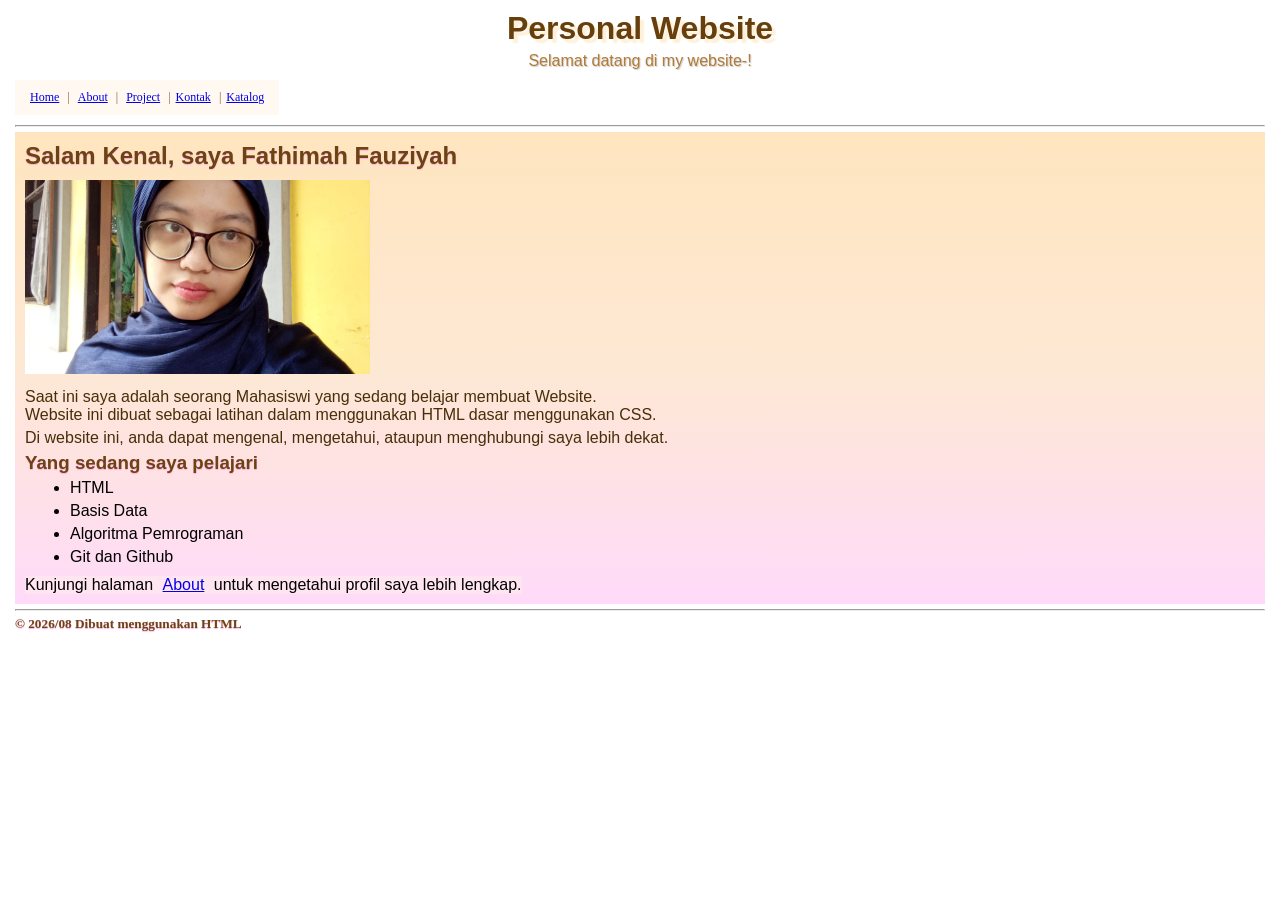
<file: index.html>
<!doctype html>
<html lang="id">
  <head>
    <meta charset="UTF-8" />
    <meta name="viewport" content="width=device-width, initial-scale=1.0" />
    <title>Personal Website</title>
    <link rel="stylesheet" href="style.css" />
  </head>
  <body>
    <h1>Personal Website</h1>
    <p class="sub-header">Selamat datang di my website-!</p>
    <nav>
      <div class="link-navbar">
        <a href="index.html">Home</a> | <a href="about.html">About</a> |
        <a href="project.html">Project</a> |<a href="kontak.html">Kontak</a> |<a
          href="katalog.html"
          >Katalog</a
        >
      </div>
    </nav>
    <hr />

    <section id="index">
      <div class="deskripsi">
        <h2>Salam Kenal, saya Fathimah Fauziyah</h2>
        <img src="assets/Fathimah.jpeg" alt="Foto profil" width="345" />

        <p class="pertama">
          Saat ini saya adalah seorang Mahasiswi yang sedang belajar membuat
          Website.<br />Website ini dibuat sebagai latihan dalam menggunakan
          HTML dasar menggunakan CSS.
        </p>

        <p class="kedua">
          Di website ini, anda dapat mengenal, mengetahui, ataupun menghubungi
          saya lebih dekat.
        </p>

        <h3>Yang sedang saya pelajari</h3>
        <ul>
          <li>HTML</li>
          <li>Basis Data</li>
          <li>Algoritma Pemrograman</li>
          <li>Git dan Github</li>
        </ul>

        <p class="ketiga">
          Kunjungi halaman <a href="about.html">About</a> untuk mengetahui
          profil saya lebih lengkap.
        </p>
      </div>
    </section>
    <hr />
    <h5>© 2026/08 Dibuat menggunakan HTML</h5>
  </body>
</html>
</file>
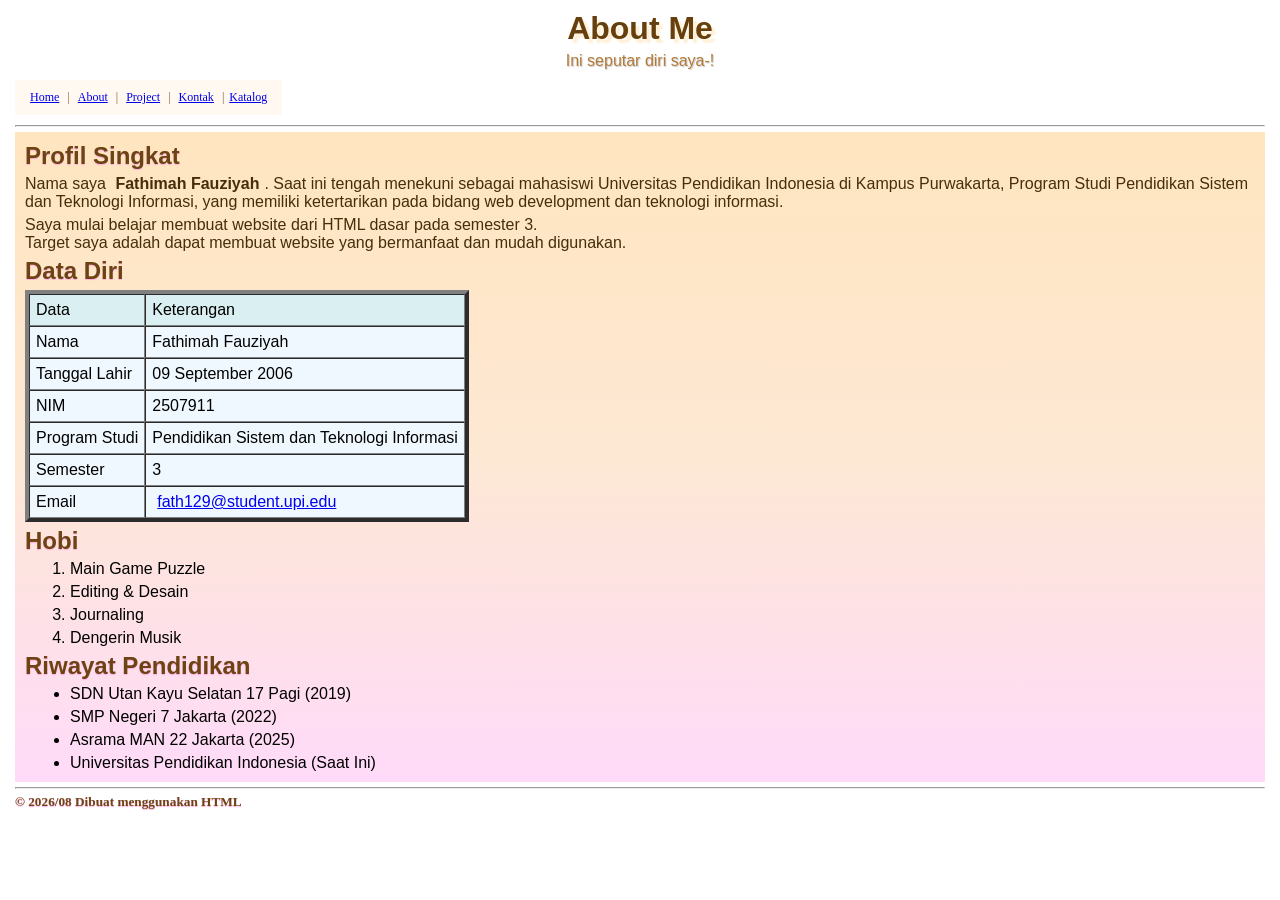
<file: about.html>
<!doctype html>
<html lang="id">
  <head>
    <meta charset="UTF-8" />
    <meta name="viewport" content="width=device-width, initial-scale=1.0" />
    <title>Personal Website</title>
    <link rel="stylesheet" href="style.css" />
  </head>
  <body>
    <h1>About Me</h1>
    <p class="sub-header">Ini seputar diri saya-!</p>
    <nav>
      <div class="link-navbar">
        <a href="index.html">Home</a> | <a href="about.html">About</a> |
        <a href="project.html">Project</a> |
        <a href="kontak.html">Kontak</a> |<a href="katalog.html">Katalog</a>
      </div>
    </nav>
    <hr />

    <section id="index">
      <div class="deskripsi">
        <h2>Profil Singkat</h2>
        <p class="pertama">
          Nama saya <strong>Fathimah Fauziyah</strong>. Saat ini tengah menekuni
          sebagai mahasiswi Universitas Pendidikan Indonesia di Kampus
          Purwakarta, Program Studi Pendidikan Sistem dan Teknologi Informasi,
          yang memiliki ketertarikan pada bidang web development dan teknologi
          informasi.
        </p>
        <p class="kedua">
          Saya mulai belajar membuat website dari HTML dasar pada semester 3.<br />Target
          saya adalah dapat membuat website yang bermanfaat dan mudah digunakan.
        </p>

        <h2>Data Diri</h2>
        <table border="4" cellspacing="0" cellpadding="6">
          <tr style="background-color: hsl(185, 45%, 90%)">
            <td>Data</td>
            <td>Keterangan</td>
          </tr>
          <tr style="background-color: hsl(208, 100%, 97%)">
            <td>Nama</td>
            <td>Fathimah Fauziyah</td>
          </tr>
          <tr style="background-color: hsl(208, 100%, 97%)">
            <td>Tanggal Lahir</td>
            <td>09 September 2006</td>
          </tr>
          <tr style="background-color: hsl(208, 100%, 97%)">
            <td>NIM</td>
            <td>2507911</td>
          </tr>
          <tr style="background-color: hsl(208, 100%, 97%)">
            <td>Program Studi</td>
            <td>Pendidikan Sistem dan Teknologi Informasi</td>
          </tr>
          <tr style="background-color: hsl(208, 100%, 97%)">
            <td>Semester</td>
            <td>3</td>
          </tr>
          <tr style="background-color: hsl(208, 100%, 97%)">
            <td>Email</td>
            <td>
              <a href="mailto: fath129@student.upi.edu"
                >fath129@student.upi.edu</a
              >
            </td>
          </tr>
        </table>

        <h2>Hobi</h2>
        <ol>
          <li>Main Game Puzzle</li>
          <li>Editing & Desain</li>
          <li>Journaling</li>
          <li>Dengerin Musik</li>
        </ol>

        <h2>Riwayat Pendidikan</h2>
        <ul>
          <li>SDN Utan Kayu Selatan 17 Pagi (2019)</li>
          <li>SMP Negeri 7 Jakarta (2022)</li>
          <li>Asrama MAN 22 Jakarta (2025)</li>
          <li>Universitas Pendidikan Indonesia (Saat Ini)</li>
        </ul>
      </div>
    </section>
    <hr />
    <h5>© 2026/08 Dibuat menggunakan HTML</h5>
  </body>
</html>
</file>
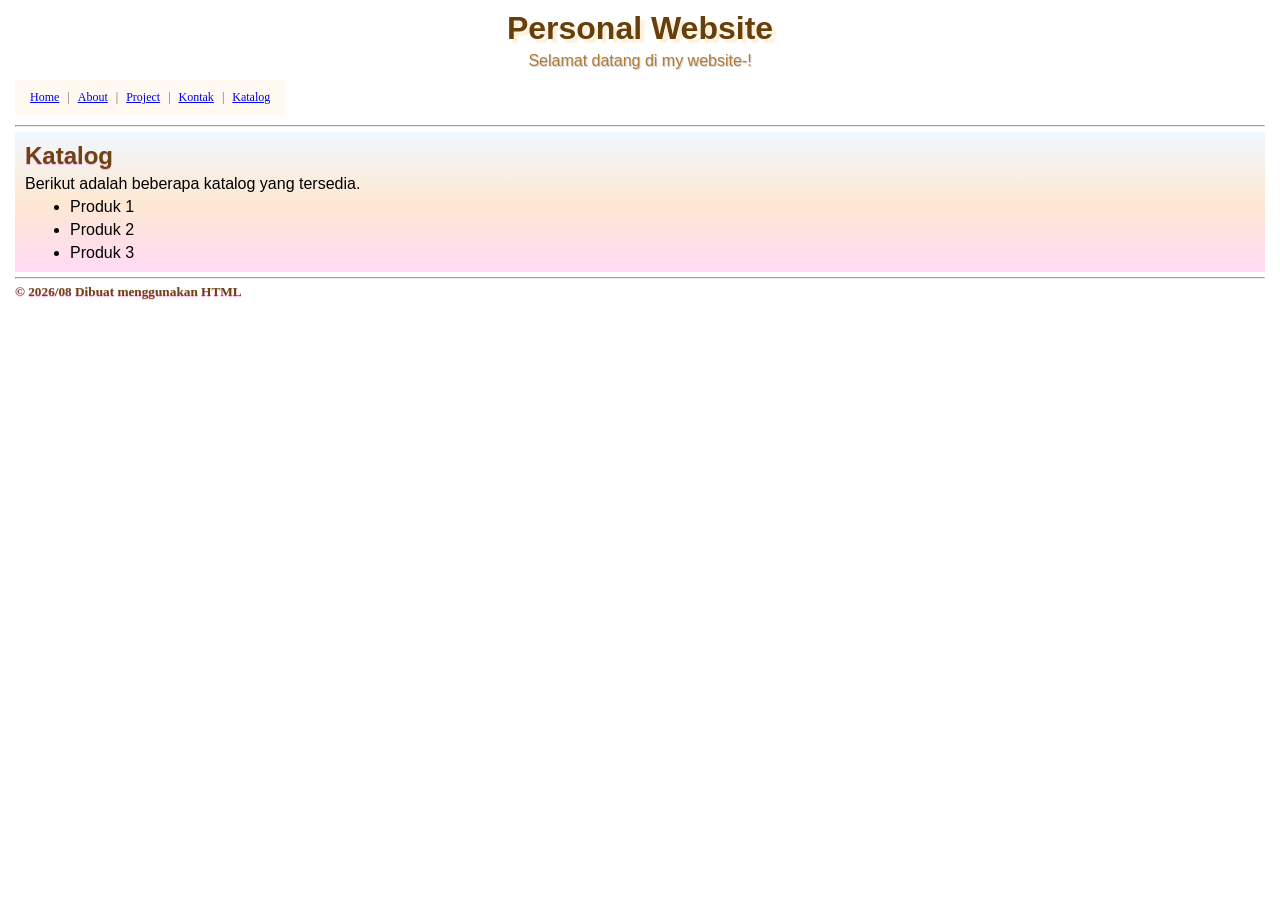
<file: katalog.html>
<!doctype html>
<html lang="id">
  <head>
    <meta charset="UTF-8" />
    <meta name="viewport" content="width=device-width, initial-scale=1.0" />
    <title>Personal Website - Katalog</title>
    <link rel="stylesheet" href="style.css" />
  </head>

  <body>
    <h1>Personal Website</h1>
    <p class="sub-header">Selamat datang di my website-!</p>

    <nav>
      <div class="link-navbar">
        <a href="index.html">Home</a> | <a href="about.html">About</a> |
        <a href="project.html">Project</a> | <a href="kontak.html">Kontak</a> |
        <a href="katalog.html">Katalog</a>
      </div>
    </nav>

    <hr />

    <section id="katalog">
      <div class="deskripsi">
        <h2>Katalog</h2>
        <p>Berikut adalah beberapa katalog yang tersedia.</p>

        <ul>
          <li>Produk 1</li>
          <li>Produk 2</li>
          <li>Produk 3</li>
        </ul>
      </div>
    </section>
    <hr />

    <h5>© 2026/08 Dibuat menggunakan HTML</h5>
  </body>
</html>
</file>
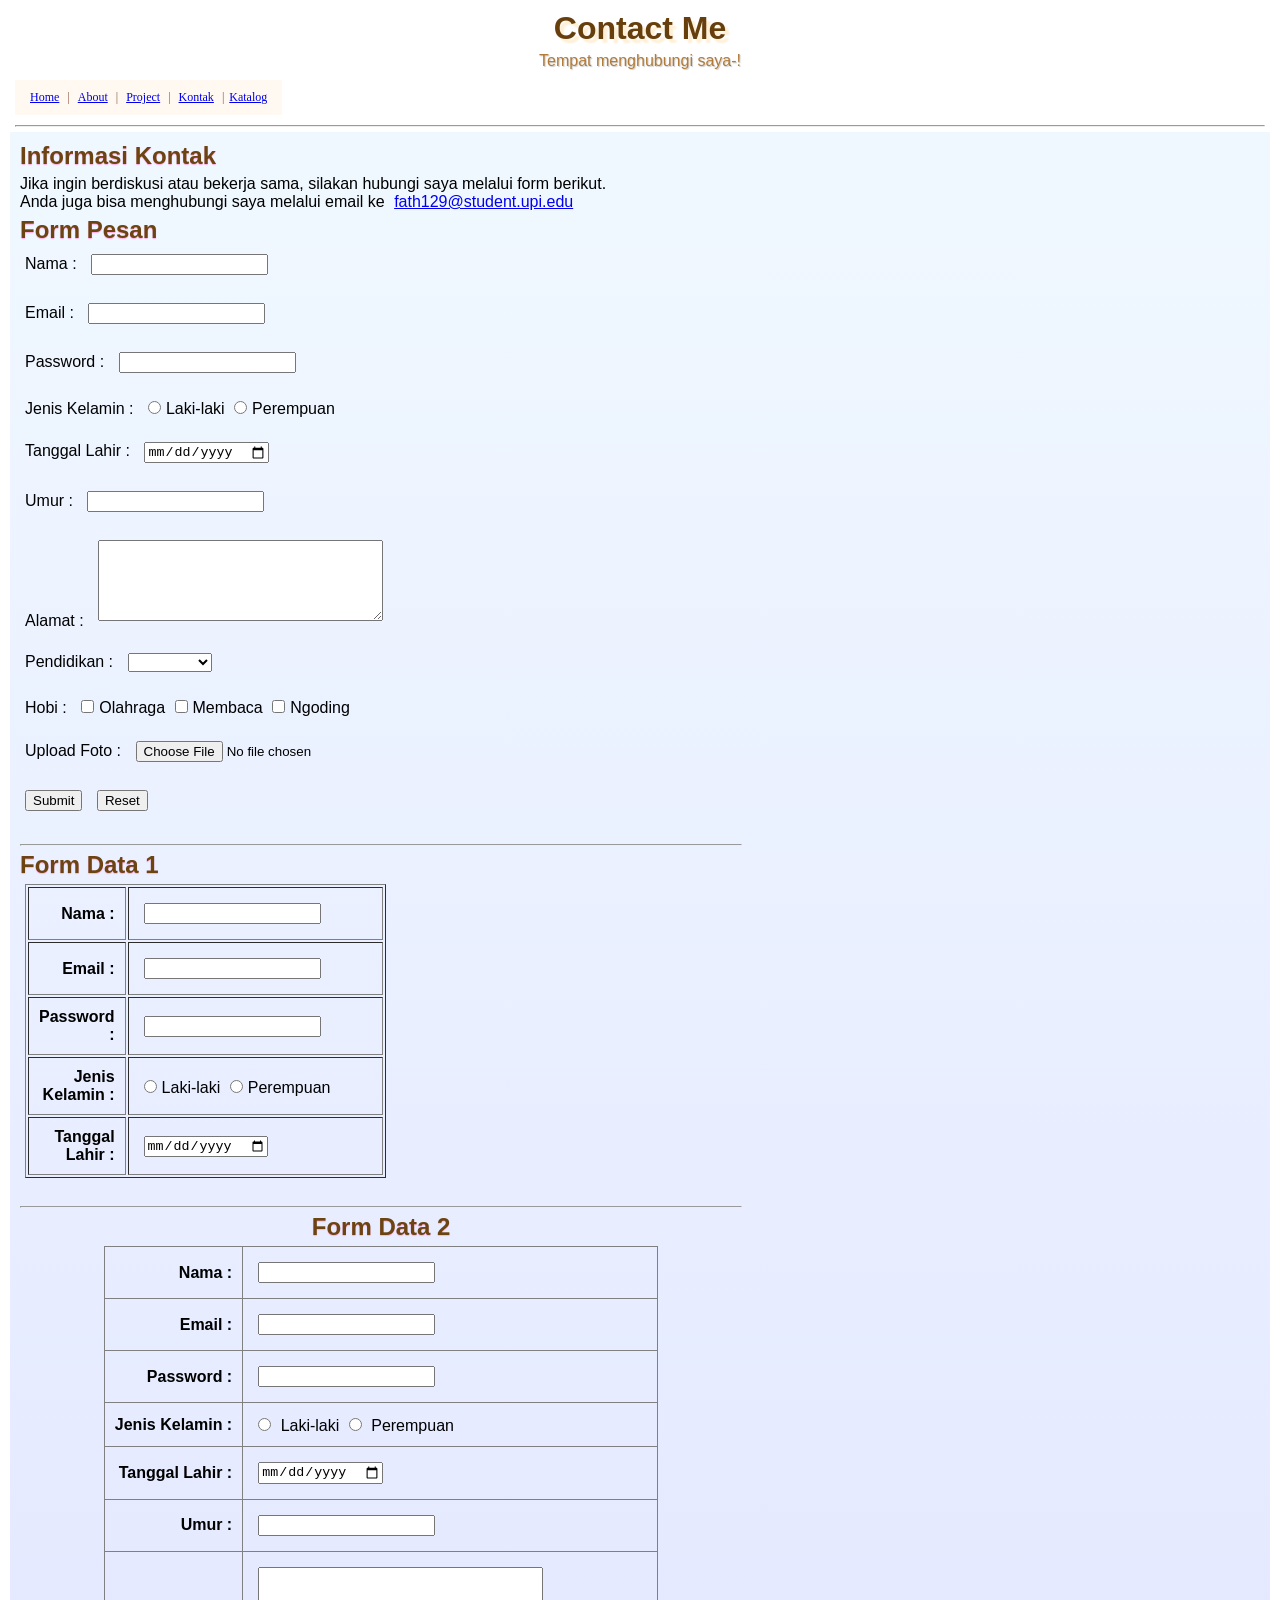
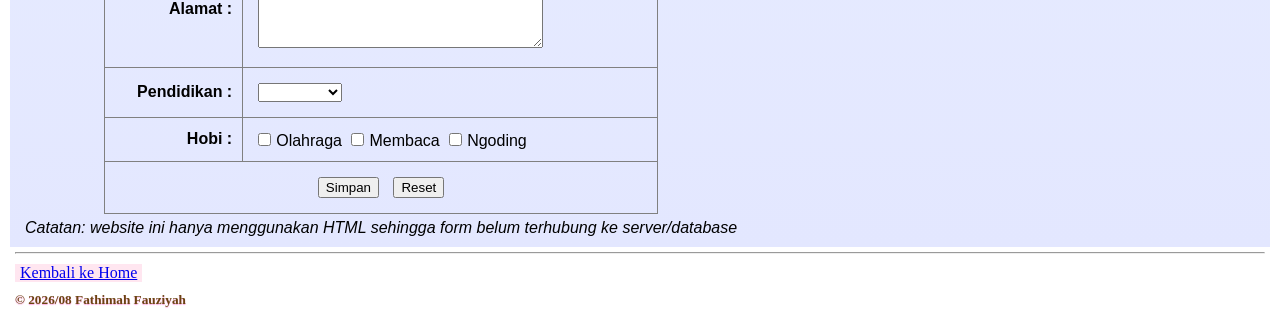
<file: kontak.html>
<!doctype html>
<html lang="id">
  <head>
    <meta charset="UTF-8" />
    <meta name="viewport" content="width=device-width, initial-scale=1.0" />
    <title>Personal Website</title>
   <link rel="stylesheet" href="style.css" />
   </head>
  <body>
    <h1>Contact Me</h1>
    <p class="sub-header">Tempat menghubungi saya-!</p>
    <nav>
      <div class="link-navbar">
      <a href="index.html">Home</a> | <a href="about.html">About</a> |
      <a href="project.html">Project</a> | <a href="kontak.html">Kontak</a> |<a href="katalog.html">Katalog</a>
      </div>
    </nav>
    <hr />

    <section id="kontak">
      <div class="deskripsi">
    <h2>Informasi Kontak</h2>
    <p>
      Jika ingin berdiskusi atau bekerja sama, silakan hubungi saya melalui form
      berikut.<br />
      Anda juga bisa menghubungi saya melalui email ke
      <a href="mailto: fath129@student.upi.edu">fath129@student.upi.edu</a>
    </p>

    <meta name="viewport" content="width=device-width, initial-scale=1.0" />
      <title>Form Basic</title>

      <style>
         td {
            padding: 10px;
         }
         td.label {
            width: 25%;
            text-align: right;
            font-weight: bold;
         }
      </style>
   </head>
   <body>
      <h2>Form Pesan</h2>

      <form>
         <label>Nama :</label>
         <input type="text" name="nama" />
         <br />
         <br />
         <label>Email :</label>
         <input name="email" />
         <br />
         <br />
         <label>Password :</label>
         <input type="password" name="password" />
         <br />
         <br />
         <label>Jenis Kelamin :</label>
         <input type="radio" name="jk" value="L" />Laki-laki <input type="radio" name="jk" value="P" />Perempuan
         <br />
         <br />
         <label>Tanggal Lahir :</label>
         <input type="date" name="tanggal_lahir" />
         <br />
         <br />
         <label>Umur :</label>
         <input type="number" name="umur" />
         <br />
         <br />
         <label>Alamat :</label>
         <textarea name="alamat" rows="5" cols="33"></textarea>
         <br />
         <br />
         <label>Pendidikan :</label>
         <select name="pendidikan">
            <option></option>
            <option value="S3">S3</option>
            <option value="S2">S2</option>
            <option value="D4/S1">D4/S1</option>
            <option value="Diploma">Diploma</option>
            <option value="SMA/MK">SMA/SMK</option>
            <option value="SMP">SMP</option>
            <option value="SD">SD</option>
         </select>
         <br />
         <br />
         <label>Hobi :</label>
         <input type="checkbox" name="hobi" value="Olahraga" />Olahraga <input type="checkbox" name="hobi" value="Membaca" />Membaca <input type="checkbox" name="hobi" value="Ngoding" />Ngoding
         <br />
         <br />
         <label>Upload Foto :</label>
         <input type="file" name="foto" />
         <br />
         <br />
         <input type="submit" value="Submit" />
         <input type="reset" value="Reset" />
         <br />
      </form>

      <br />
      <hr />

      <h2>Form Data 1</h2>

      <form>
         <table border="1px solid black" width="50%" margin: 0 auto">
            <tr>
               <td class="label">Nama :</td>
               <td><input type="text" name="nama" /></td>
            </tr>
            <tr>
               <td class="label">Email :</td>
               <td><input type="email" name="email" /></td>
            </tr>
            <tr>
               <td class="label">Password :</td>
               <td><input type="password" name="password" /></td>
            </tr>
            <tr>
               <td class="label">Jenis Kelamin :</td>
               <td><input type="radio" name="jk" value="L" />Laki-laki <input type="radio" name="jk" value="P" />Perempuan</td>
            </tr>
            <tr>
               <td class="label">Tanggal Lahir :</td>
               <td><input type="date" /></td>
            </tr>
         </table>
      </form>

      <br />
      <hr />

      <h2 style="text-align: center">Form Data 2</h2>

      <form>
         <table border="1px" style="border-collapse: collapse; margin: 0 auto">
            <tr>
               <td class="label">Nama :</td>
               <td class="input"><input type="text" name="nama" /></td>
            </tr>
            <tr>
               <td class="label">Email :</td>
               <td class="input"><input type="email" name="email" /></td>
            </tr>
            <tr>
               <td class="label">Password :</td>
               <td class="input"><input type="password" name="password" /></td>
            </tr>
            <tr>
               <td class="label">Jenis Kelamin :</td>
               <td class="input"><input type="radio" name="laki-laki" value="Laki-laki" /> Laki-laki <input type="radio" name="perempuan" value="Perempuan" /> Perempuan</td>
            </tr>
            <tr>
               <td class="label">Tanggal Lahir :</td>
               <td class="input"><input type="date" name="tanggal_lahir" /></td>
            </tr>
            <tr>
               <td class="label">Umur :</td>
               <td class="input"><input type="number" name="umur" /></td>
            </tr>
            <tr>
               <td class="label">Alamat :</td>
               <td class="textarea"><textarea name="alamat" rows="5" cols="33"></textarea></td>
            </tr>
            <tr>
               <td class="label">Pendidikan :</td>
               <td>
                  <select name="pendidikan">
                     <option></option>
                     <option value="S3">S3</option>
                     <option value="S2">S2</option>
                     <option value="D4/S1">D4/S1</option>
                     <option value="Diploma">Diploma</option>
                     <option value="SMA/MK">SMA/SMK</option>
                     <option value="SMP">SMP</option>
                     <option value="SD">SD</option>
                  </select>
               </td>
            </tr>
            <tr>
               <td class="label">Hobi :</td>
               <td><input type="checkbox" name="hobi" value="Olahraga" />Olahraga <input type="checkbox" name="hobi" value="Membaca" />Membaca <input type="checkbox" name="hobi" value="Ngoding" />Ngoding</td>
            </tr>
            <tr>
               <td colspan="2" style="text-align: center">
                  <input type="submit" value="Simpan" />
                  <input type="reset" value="Reset" />
               </td>
            </tr>
         </table>
      </form>

      <p><em>Catatan: website ini hanya menggunakan HTML sehingga form belum terhubung ke server/database</em></p>
   </div>
   </section>
      <hr>

      <p class="ketiga"><a href="index.html">Kembali ke Home</a></p>

      <h5>© 2026/08 Fathimah Fauziyah</h5>
  </body>
</html>
</file>
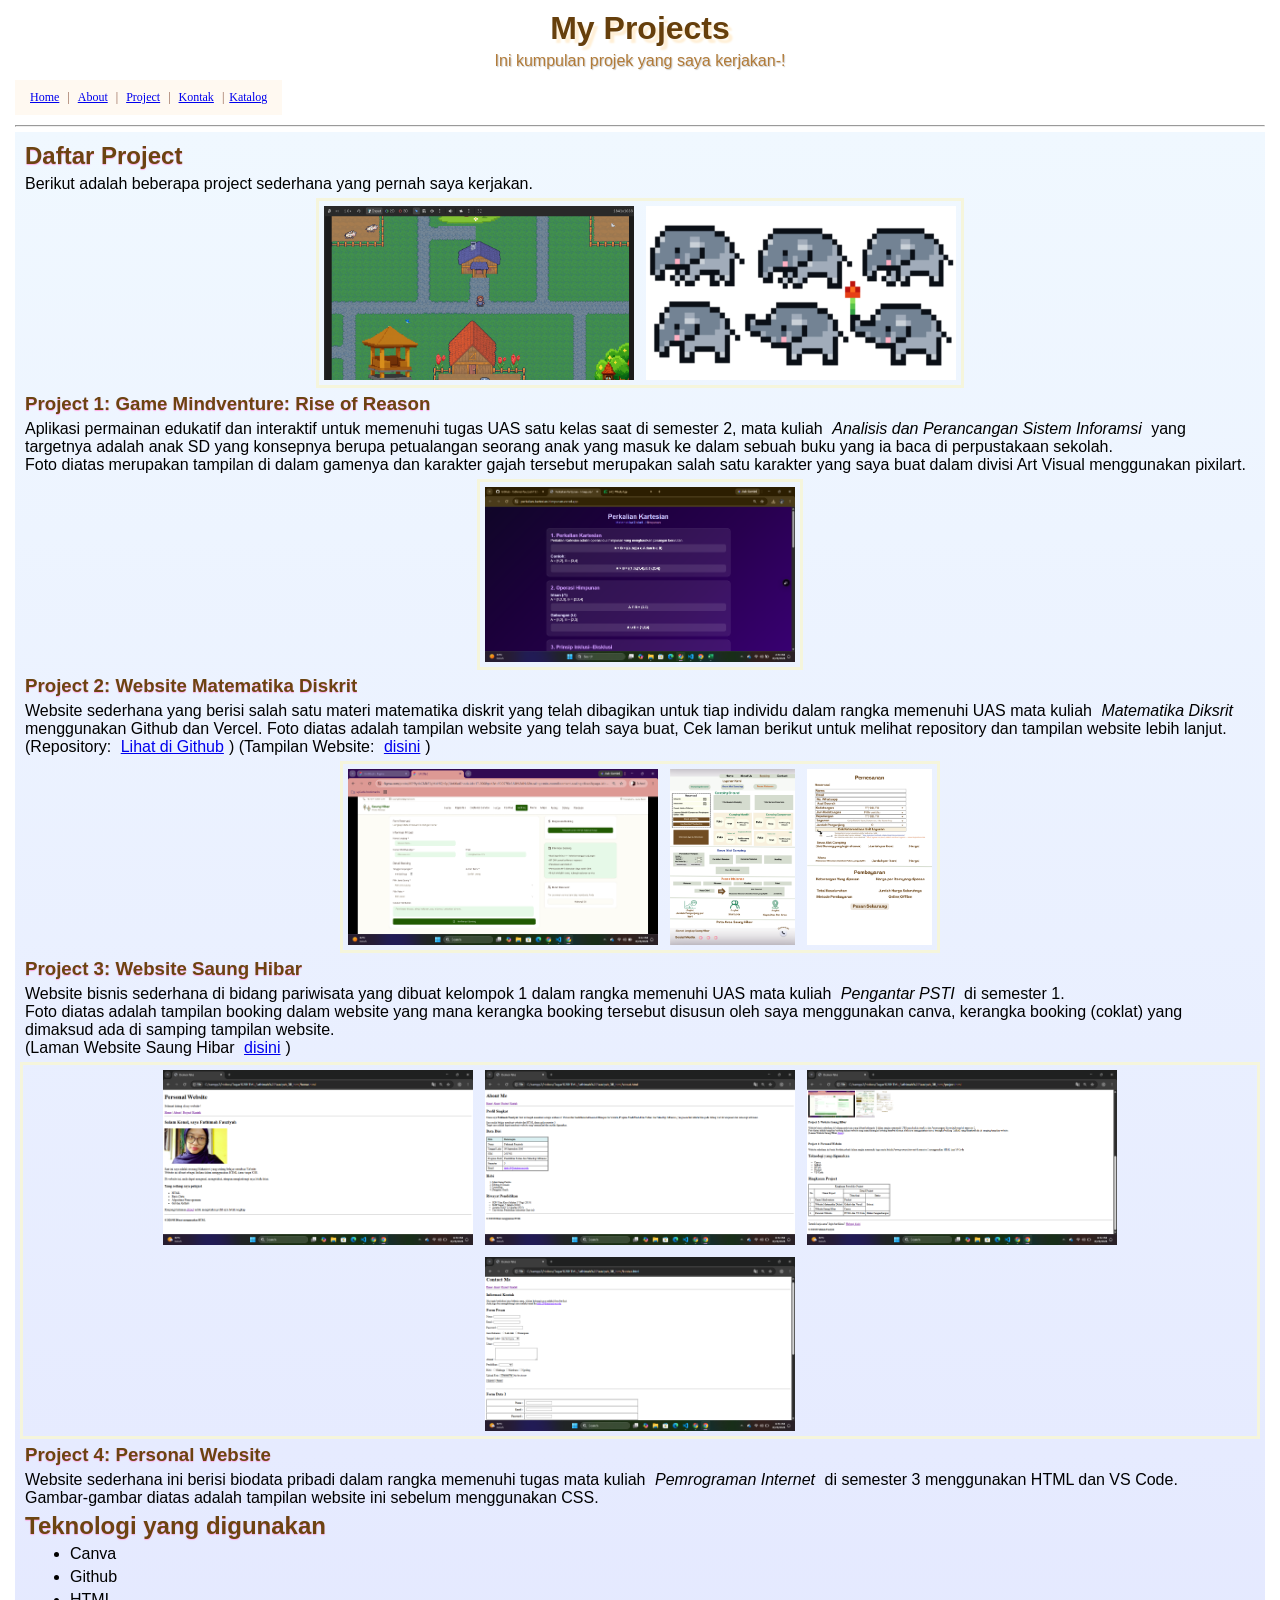
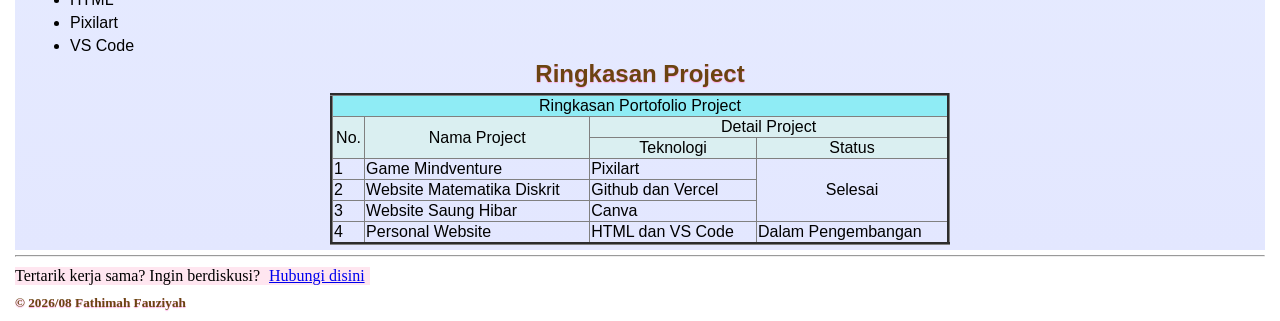
<file: project.html>
<!doctype html>
<html lang="id">
  <head>
    <meta charset="UTF-8" />
    <meta name="viewport" content="width=device-width, initial-scale=1.0" />
    <title>Personal Website</title>
    <link rel="stylesheet" href="style.css" />
  </head>
  <body>
    <h1>My Projects</h1>
    <p class="sub-header">Ini kumpulan projek yang saya kerjakan-!</p>
    <nav>
      <div class="link-navbar">
        <a href="index.html">Home</a> | <a href="about.html">About</a> |
        <a href="project.html">Project</a> |
        <a href="kontak.html">Kontak</a> |<a href="katalog.html">Katalog</a>
      </div>
    </nav>
    <hr />

    <section id="project">
      <div class="deskripsi">
        <h2>Daftar Project</h2>
        <p>
          Berikut adalah beberapa project sederhana yang pernah saya kerjakan.
        </p>
        <div class="container">
          <img src="assets/projek1.png" alt="Foto Project" width="310" />
          <img
            src="assets/Progres project.png"
            alt="Progres Project"
            width="310"
          />
        </div>

        <h3>Project 1: Game Mindventure: Rise of Reason</h3>
        <p>
          Aplikasi permainan edukatif dan interaktif untuk memenuhi tugas UAS
          satu kelas saat di semester 2, mata kuliah
          <em>Analisis dan Perancangan Sistem Inforamsi </em> yang targetnya
          adalah anak SD yang konsepnya berupa petualangan seorang anak yang
          masuk ke dalam sebuah buku yang ia baca di perpustakaan sekolah.
          <br />
          Foto diatas merupakan tampilan di dalam gamenya dan karakter gajah
          tersebut merupakan salah satu karakter yang saya buat dalam divisi Art
          Visual menggunakan pixilart.
        </p>

        <div class="container">
          <img
            src="assets/Screenshot (302).png"
            alt="Tampilan website"
            width="310"
          />
        </div>

        <h3>Project 2: Website Matematika Diskrit</h3>
        <p>
          Website sederhana yang berisi salah satu materi matematika diskrit
          yang telah dibagikan untuk tiap individu dalam rangka memenuhi UAS
          mata kuliah
          <em>Matematika Diksrit</em> menggunakan Github dan Vercel. Foto diatas
          adalah tampilan website yang telah saya buat, Cek laman berikut untuk
          melihat repository dan tampilan website lebih lanjut.
          <br />
          (Repository:
          <a
            href="https://github.com/fathimahfauziyah192-art/Perkalian-Kartesian-Himpunan.git"
            >Lihat di Github</a
          >) (Tampilan Website:
          <a href="https://perkalian-kartesian-himpunan.vercel.app/">disini</a>)
        </p>

        <div class="container">
          <img
            src="assets/Screenshot (303).png"
            alt="Tampilam Website SH"
            width="310"
          />
          <img
            src="assets/Sketsa Booking Web.png"
            alt="Kerangka menu booking"
            width="125"
          />
          <img
            src="assets/Sketsa Booking Web (1).png"
            alt="Kerangka menu pembayaran"
            width="125"
          />
        </div>

        <h3>Project 3: Website Saung Hibar</h3>
        <p>
          Website bisnis sederhana di bidang pariwisata yang dibuat kelompok 1
          dalam rangka memenuhi UAS mata kuliah
          <em>Pengantar PSTI</em> di semester 1. <br />
          Foto diatas adalah tampilan booking dalam website yang mana kerangka
          booking tersebut disusun oleh saya menggunakan canva, kerangka booking
          (coklat) yang dimaksud ada di samping tampilan website. <br />
          (Laman Website Saung Hibar
          <a
            href="https://www.figma.com/design/IfEY9ydbCMkF7gMdr9Qh6p/Untitled?node-id=0-1&t=16IdXFvDCq6cyCMM-0"
          >
            disini</a
          >)
        </p>

        <div class="container">
          <img src="assets/Screenshot (304).png" alt="Halaman 1" width="310" />
          <img src="assets/Screenshot (305).png" alt="Halaman 2" width="310" />
          <img src="assets/Screenshot (307).png" alt="Halaman 3" width="310" />
          <img src="assets/Screenshot (308).png" alt="Halaman 4" width="310" />
        </div>

        <h3>Project 4: Personal Website</h3>
        <p>
          Website sederhana ini berisi biodata pribadi dalam rangka memenuhi
          tugas mata kuliah <em>Pemrograman Internet</em> di semester 3
          menggunakan HTML dan VS Code. <br />
          Gambar-gambar diatas adalah tampilan website ini sebelum menggunakan
          CSS.
        </p>

        <h2>Teknologi yang digunakan</h2>
        <ul>
          <li>Canva</li>
          <li>Github</li>
          <li>HTML</li>
          <li>Pixilart</li>
          <li>VS Code</li>
        </ul>

        <h2 style="text-align: center">Ringkasan Project</h2>
        <table
          border="3px"
          width="50%"
          style="border-collapse: collapse; margin: auto"
        >
          <tr align="center" style="background-color: hsl(185, 83%, 76%)">
            <td colspan="4">Ringkasan Portofolio Project</td>
          </tr>
          <tr align="center">
            <td rowspan="2" style="background-color: hsl(185, 45%, 90%)">
              No.
            </td>
            <td rowspan="2" style="background-color: hsl(185, 45%, 90%)">
              Nama Project
            </td>
            <td colspan="2" style="background-color: hsl(185, 45%, 90%)">
              Detail Project
            </td>
          </tr>
          <tr align="center">
            <td style="background-color: hsl(185, 45%, 90%)">Teknologi</td>
            <td style="background-color: hsl(185, 45%, 90%)">Status</td>
          </tr>
          <tr>
            <td>1</td>
            <td>Game Mindventure</td>
            <td>Pixilart</td>
            <td rowspan="3" align="center">Selesai</td>
          </tr>
          <tr>
            <td>2</td>
            <td>Website Matematika Diskrit</td>
            <td>Github dan Vercel</td>
          </tr>
          <tr>
            <td>3</td>
            <td>Website Saung Hibar</td>
            <td>Canva</td>
          </tr>
          <tr>
            <td>4</td>
            <td>Personal Website</td>
            <td>HTML dan VS Code</td>
            <td>Dalam Pengembangan</td>
          </tr>
        </table>
      </div>
    </section>

    <hr />
    <p class="ketiga">
      Tertarik kerja sama? Ingin berdiskusi?
      <a href="kontak.html">Hubungi disini</a>
    </p>
    <h5>© 2026/08 Fathimah Fauziyah</h5>
  </body>
</html>
</file>
<file: style.css>
*{
    margin: 5px;
}

nav{
    background-color: rgba(255, 246, 235, 0.699);
    display: inline-block;
    text-align: center;
    align-items: center;
    justify-content: space-between;
}

h1{
    color: rgb(102, 63, 12);
    text-shadow: 4px 4px 2px papayawhip;
    text-align: center;
    font-family: poppins, sans-serif;
}

h2,h3,h5{
    color: rgb(107, 68, 17);
    text-shadow: 0 1px 1px rgb(255, 170, 229);
}
.sub-header{
    color: rgba(172, 112, 39, 0.918);
    text-shadow: 1px 1px 1px rgba(128, 128, 128, 0.418);
    text-align: center;
    font-family: poppins, sans-serif;
}

.link-navbar{
    color: rgba(112, 49, 24, 0.795);
    font-size: 12px;
    margin: 10px;
}

#index{
    background: linear-gradient(to bottom, rgb(255, 229, 191), rgb(253, 232, 212), rgba(255, 217, 249, 0.966));
    display: flex;
}

#project{
    background: linear-gradient(to bottom, rgb(240, 248, 255), rgb(227, 231, 255));
    display: flex;
}

#kontak{
    background: linear-gradient(to bottom, rgb(240, 248, 255), rgb(227, 231, 255));
    display: flex;
    margin: auto;
}

#katalog{
    background: linear-gradient(to bottom, rgb(240, 248, 255), rgb(253, 232, 210),rgb(255, 216, 245, 0.966));
    display: flex;
}

.deskripsi{
    font-family: Verdana, Geneva, Tahoma, sans-serif;
    border-radius: 5px;
    border-color: antiquewhite 8px;
}

.container{
    width: fit-content;
    display: flex;
    flex-wrap: wrap;
    justify-content: center;
    margin: auto;
    gap: 2px;
    border: 3px solid beige;
}

.container img{
    cursor: pointer;
    transition: transform 0.3s ease-in-out;
}

.container img:hover{
    transform: scale(1.3);
}

.pertama{
    color: rgb(71, 46, 8);
}

.kedua{
    color: rgb(71, 46, 8);
}

.ketiga{
    background-color: rgba(255, 230, 240, 0.965);
    display: inline-block;
}
</file>
